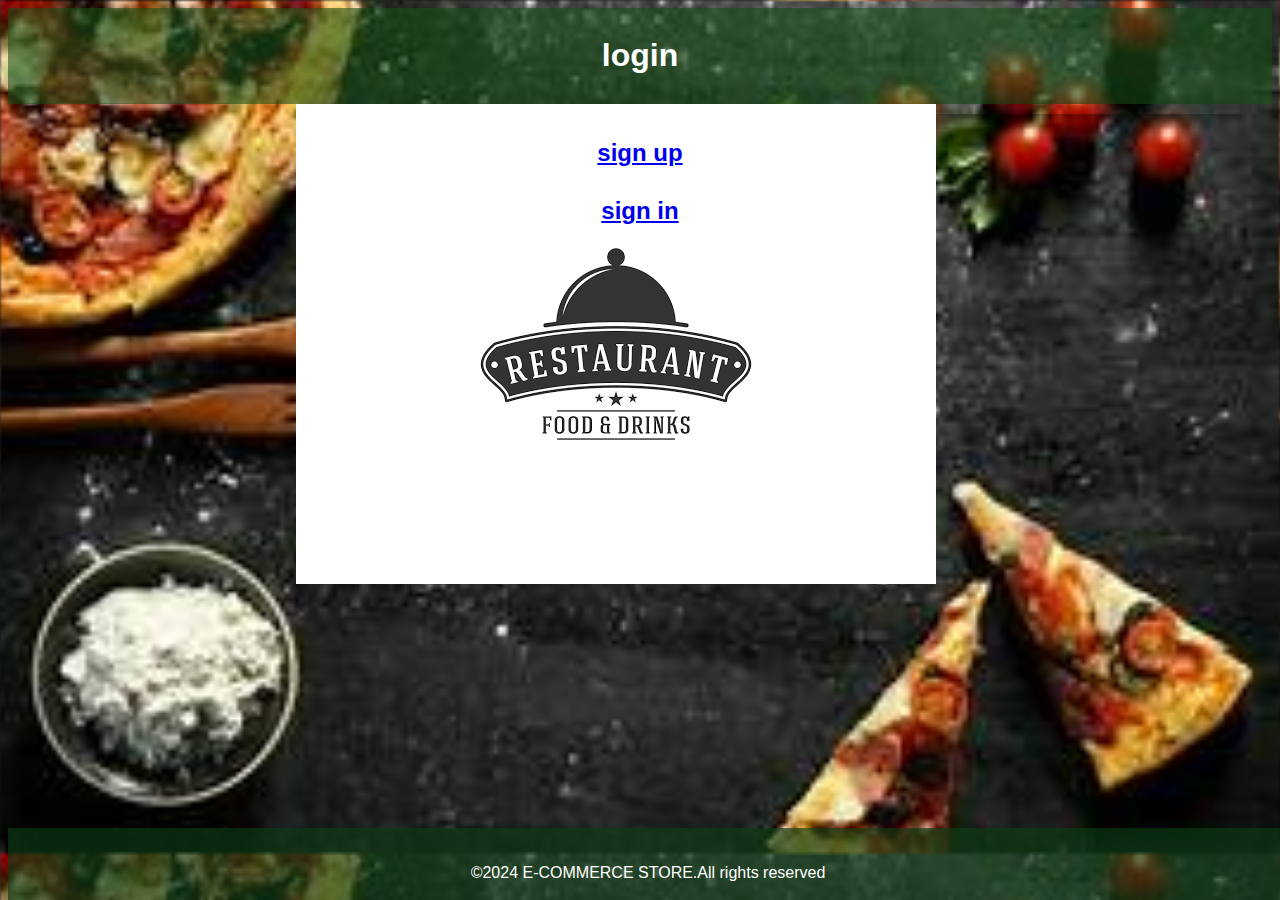
<file: form.html>
<!DOCTYPE html>
<html lang="en">
    <head>
        <meta charset="UTF-8">
        <meta name="viewpoint" content="width=device-width,initial-scale=1.0">
        <link rel="stylesheet"href="form.css">
        <title>E-commerce</title>
        </head>
        <body>
            <header>
                <div class="header-content">
                <center><h1>login</h1></center>
                </div>
            
            
            
            </header>
            <div class="w"><img src="1.png"></div>
            
            <main>
                
                <div class="cta">
                    <h2><a href="signup.html">sign up</a></h2>
                    <h2><a href="signin.html">sign in</a></h2>
                    
                </div>
            </main>
            <footer>
                <div class="footer">
                <p>&copy;2024 E-COMMERCE STORE.All rights reserved</p>
                </div>
            </footer>
        </body>
    </head>
</html>
</file>
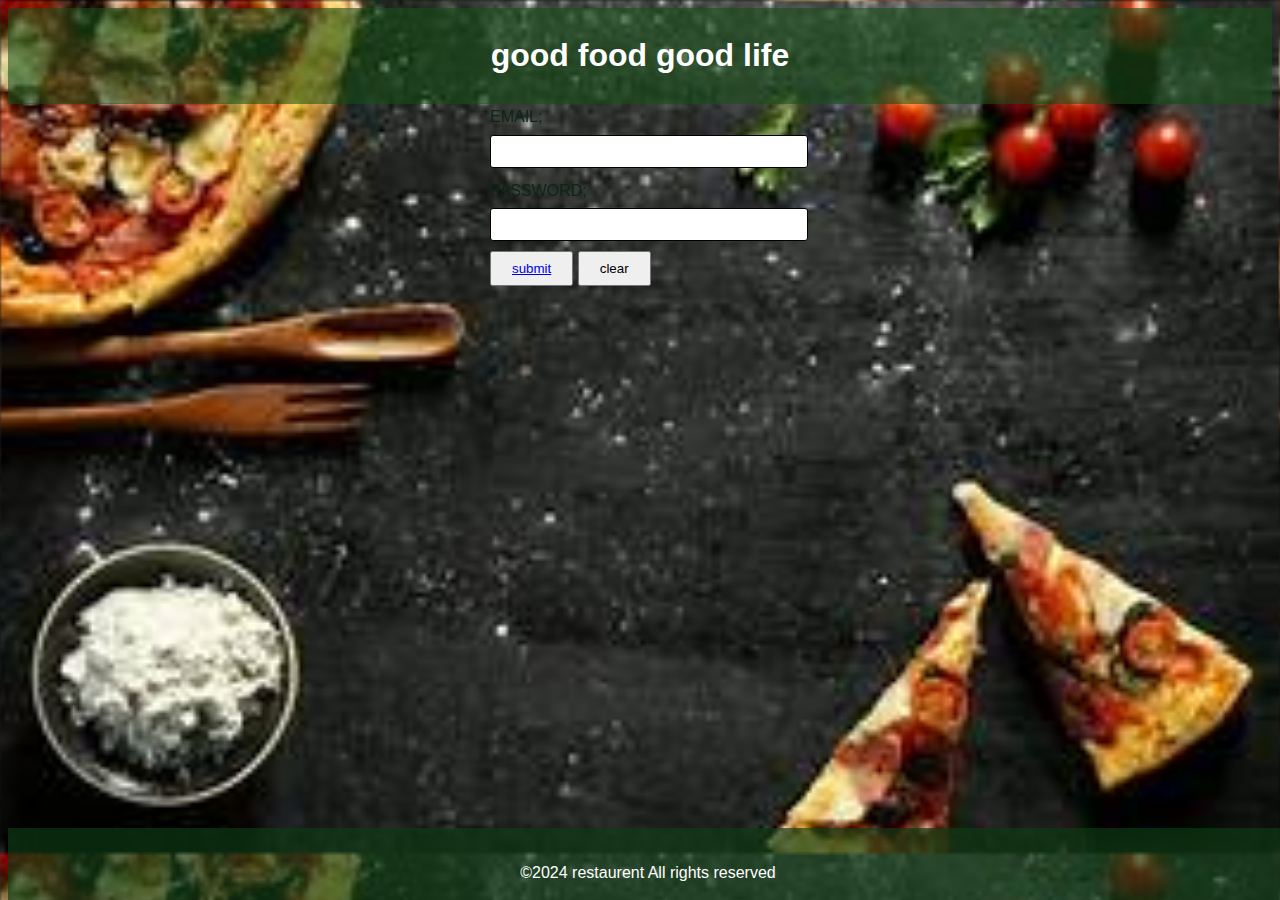
<file: signin.html>
<!DOCTYPE html>
<html lang="en">
    <head>
        <meta charset=""UTF-8">
        <meta name="viewpoint" content="width=device-width,initial-scale=1.0">
        <link rel="stylesheet"href="form.css">
        <title>E-commerce</title>
        </head>
        <body>
            <header>
                <h1>good food good life</h1>
            </header>
            <main>
                <form class="signup-form">
                    <label class="email">EMAIL;</label>
                    <input type="email"id="email"name="email" required>
                    
                    <br>
                    <label class="password">PASSWORD;</label>
                    <input type="password"id="password"name="password" required>
                    <br>
                    <button><a href="thankyou.html">submit</a></button></button>
                    <button type="clear">clear</button>
                
                </form>
            </main>
            <footer>
                <div class="footer">
                <p>&copy;2024 restaurent All rights reserved</p>
                </div>
            </footer>
        </body>
    </head>
</html>
</file>
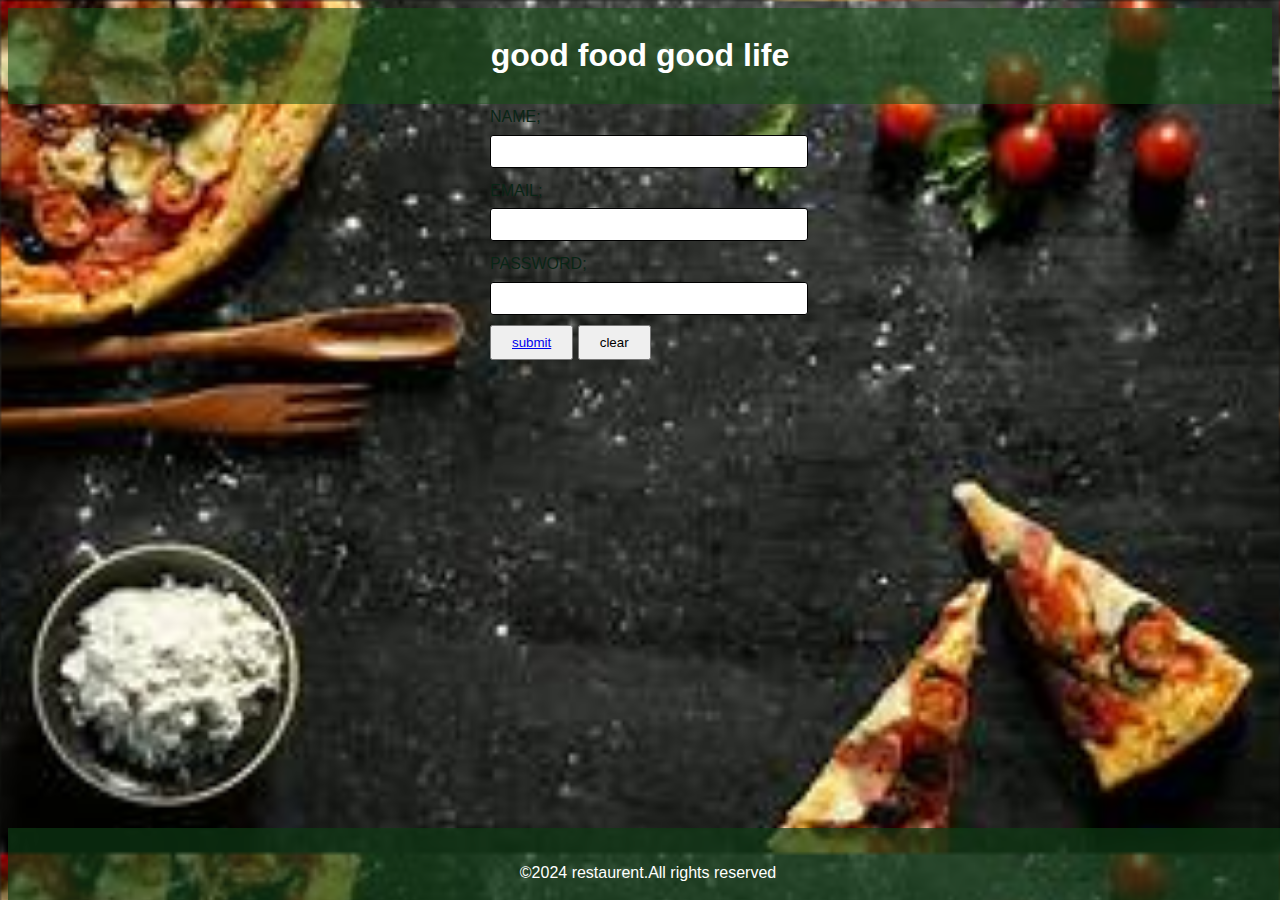
<file: signup.html>
<!DOCTYPE html>
<html lang="en">
    <head>
        <meta charset=""UTF-8">
        <meta name="viewpoint" content="width=device-width,initial-scale=1.0">
        <link rel="stylesheet"href="form.css">
        <title>restaurent</title>
        </head>
        <body>
            <header>
                <h1>good food good life</h1>
            </header>
            <main>
                <form class="signup-form">
                    <label class="name">NAME;</label>
                    <input type="text"id="name"name="name" required>
                    <br>
                    <label class="email">EMAIL;</label>
                    <input type="email"id="email"name="email" required>
                    <br>
                    <label class="password">PASSWORD;</label>
                    <input type="password"id="password"name="password" required>
                    <br>
                    <button><a href="thankyou.html">submit</a></button>
                    <button type="clear">clear</button>
                
                </form>
            </main>
            <footer>
                <div class="footer">
                <p>&copy;2024 restaurent.All rights reserved</p>
                </div>
            </footer>
        </body>
    </head>
</html>
</file>
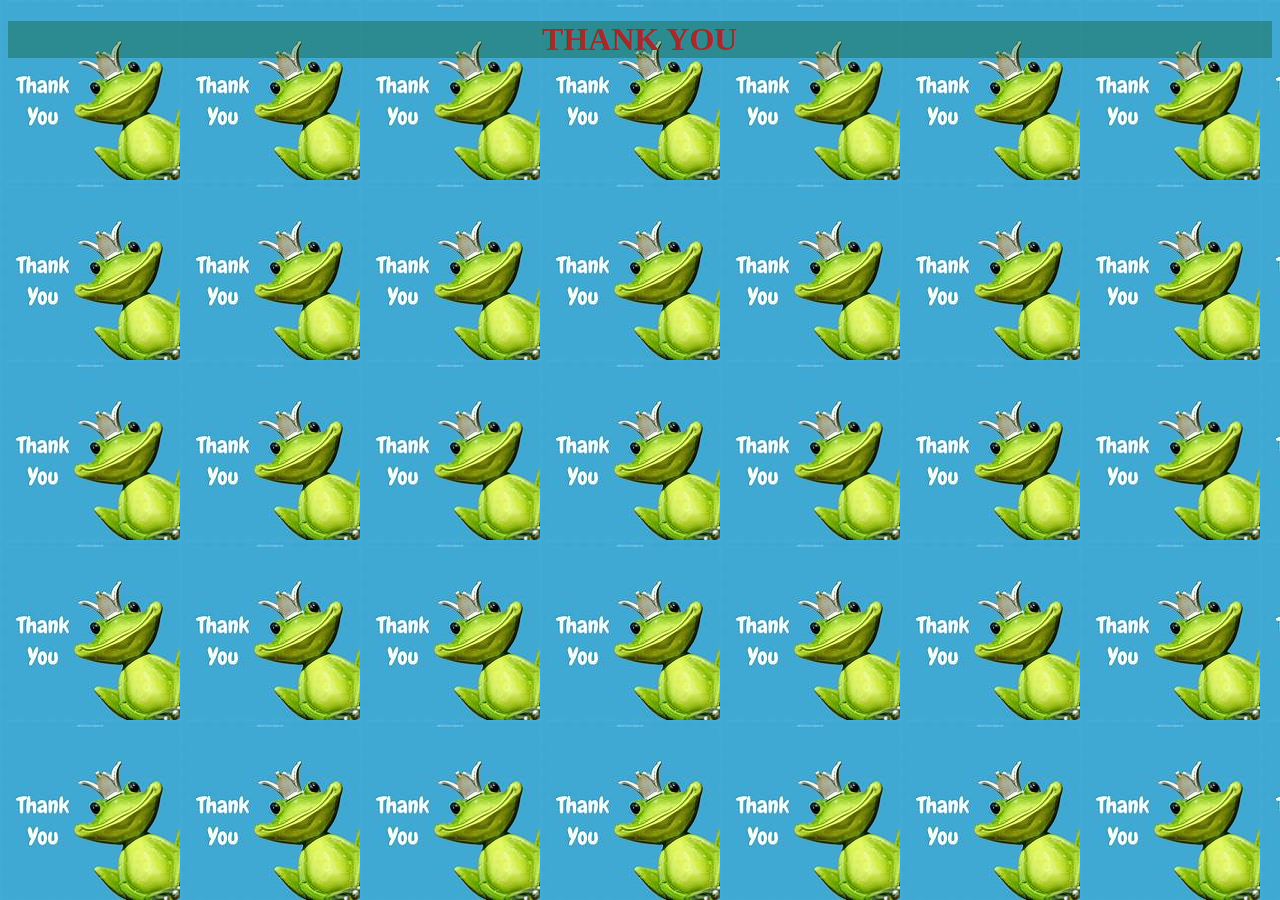
<file: thankyou.html>
<!DOCTYPE html>
<html lang="en">
    <head>
        <meta charset=""UTF-8">
        <meta name="viewpoint" content="width=device-width,initial-scale=1.0">
        <link rel="stylesheet"href="thankyou.css">
        <title>restaurent</title>
        </head>
            <div class="q">
              <center><h1>THANK YOU</h1></center>  
              
            </div>
        </body>
</file>
<file: form.css>
body{
    font-family:Arial, sans-serif;
    line-height:1.6;
    background-image:url("11.jpg");
    image-resolution: high;
    background-repeat: 1.repeat;
    background-size: cover;
}
header{
    background-color:rgba(23, 80, 23, 0.568);
    color: white;
    text-align: center;
    font-style: inherit;
    padding: 1px;;
    display: block;
    align-items: center;
    justify-content: space-between;
  
    text-align:center;
}
    .w{
        
        display: block;
        margin-left: 18rem;
        margin-right: 2rem;
        height: 10px;
    
box-shadow: 0 0 20px 0 rgba(0, 0, 0, 0.2), 0 5px 5px 0 rgba(0, 0, 0, 0.24);


    }

.signup-form,.signin-form{
    max-width: 300px;
    margin: auto;
    align-items:center;
    color: rgb(10, 37, 22);

}
label{
    display: block;
    margin-bottom: 5px;

}
input{
    width: 100%;
    padding: 8px;
    margin-bottom: 10px;
    border: 1px solid;
    border-radius: 3px;
}
button{
    display: inline-block;
    padding: 8px 20px;
}
.cta{
    text-align:center;
    color: rgb(21, 63, 35);
    
       
}

.header-content{
    text-align: left;
}


.footer{
    text-align: center;
    padding:1rem 0;
    background-color:rgba(13, 59, 19, 0.664);
    color:white;
    bottom: 0%;
    width:100%;
    height:2.5rem;
    position:absolute;
}
</file>
<file: thankyou.css>
body{
    background-image: url("t.jpg");
}
.q{
    color: brown;
    
    background-color: rgba(6, 78, 9, 0.331);
}
</file>
